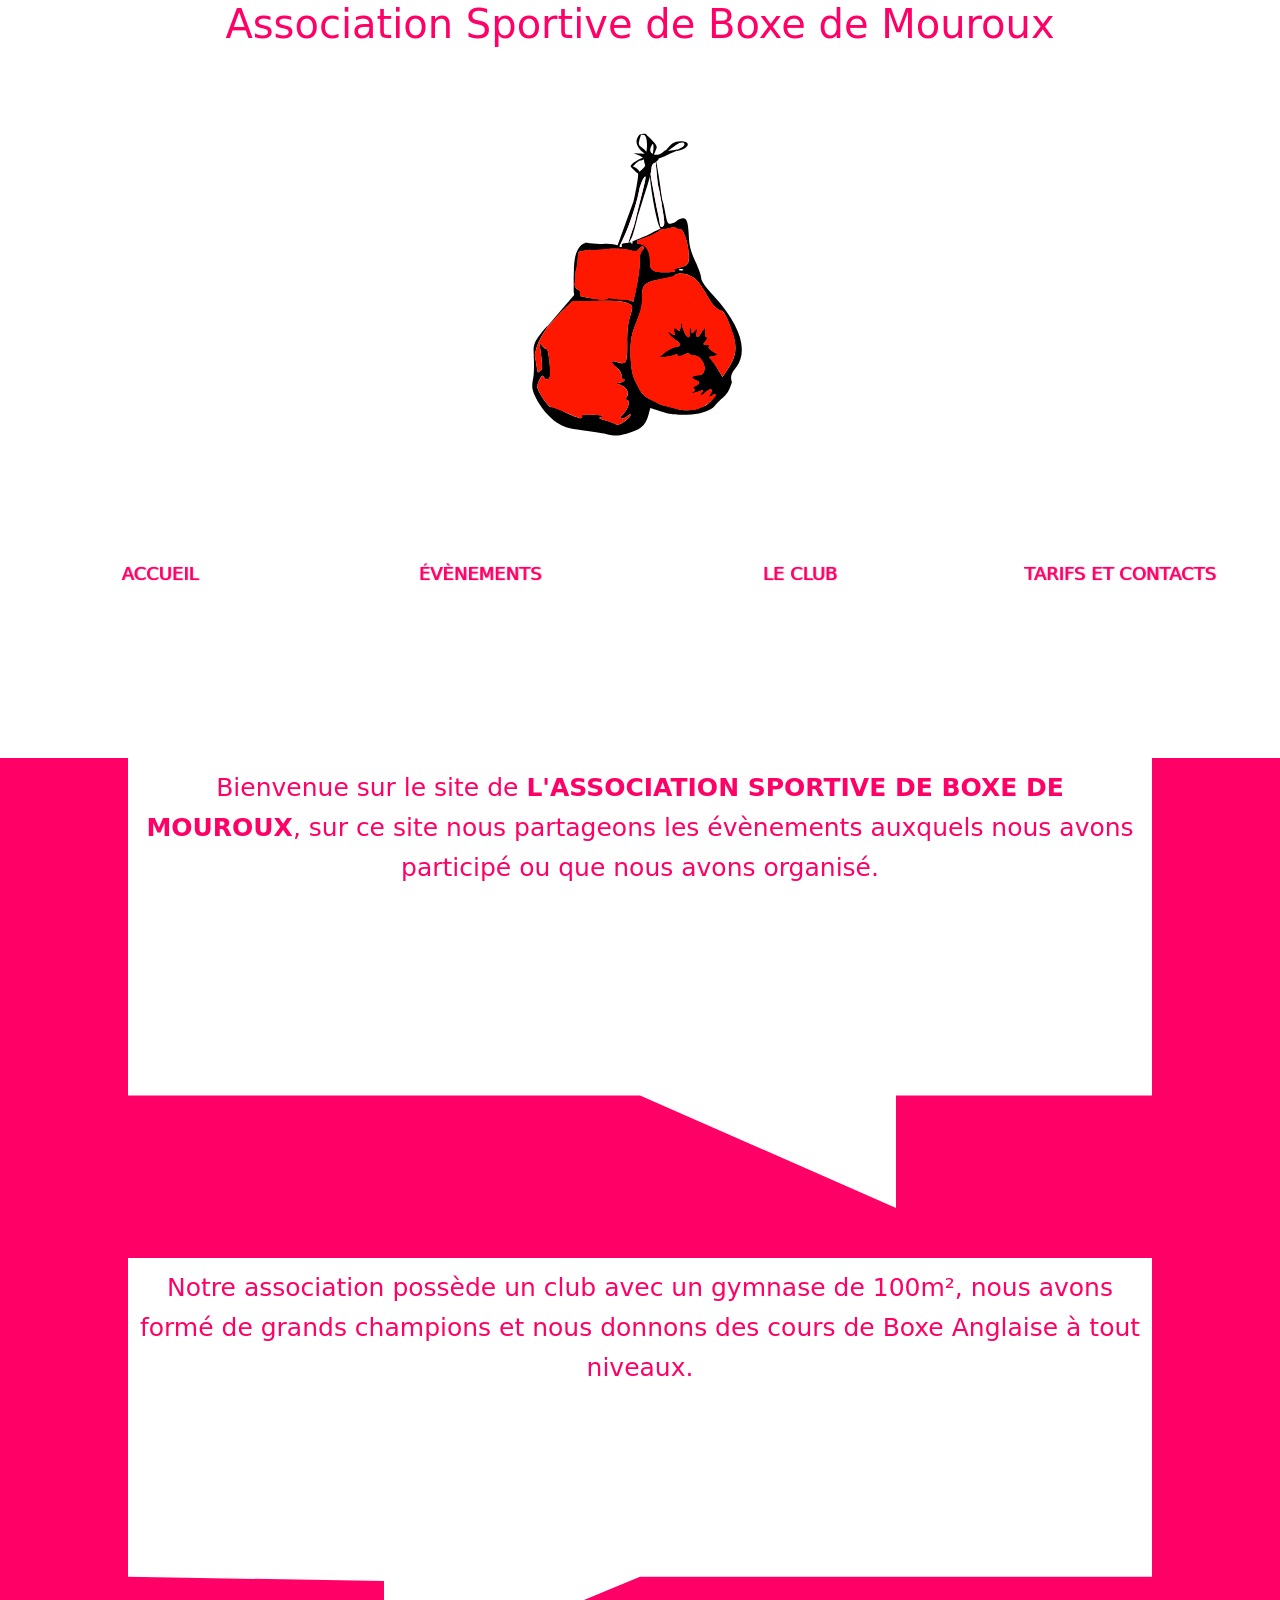
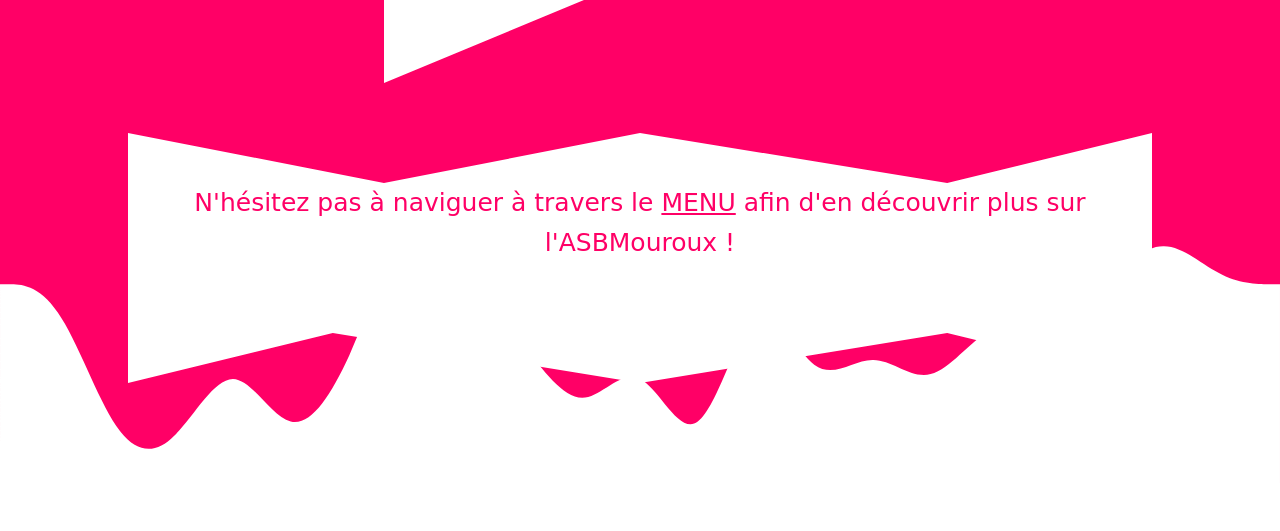
<file: index.html>
<!DOCTYPE HTML>
<html>

<head>
  <meta name="viewport" content="width=device-width, initial-scale=1.0">
  <meta charset='utf-8'>
  <link href='eval1.css' rel='stylesheet'>
  <link rel="preconnect" href="https://fonts.gstatic.com">
  <link href="https://fonts.googleapis.com/css2?family=Yusei+Magic&display=swap" rel="stylesheet">
  <link rel="stylesheet" href="bootstrap.min.css">


  <title> Association SBM </title>
  <meta name='description'
    content="bienvenue sur le site de l'association de boxe de mouroux, ici tu trouvera toutes les informations relatives à l'association, les evenements, les boxeurs, les tarifs, et le club de boxe anglaise">
</head>

<body>
  <div class='titrelogo'>
    <h1> Association Sportive de Boxe de Mouroux </h1>
  </div>
  <br>
  <nav>
    <ul class="menu" id='menu'>
      <li class="acc"> <a href='index.html'>Accueil</a></li>
      <li class="even"><a href='evenements.html'>évènements</a></li>
      <li class="club"><a href='club.html'>Le club</a></li>
      <li class="contac"><a href='contact.html'>Tarifs et contacts</a></li>
    </ul>
  </nav>
  <br><br>
  <section class="mb-5">
    <p class='para1'>
      Bienvenue sur le site de <strong>l'Association Sportive de Boxe de Mouroux</strong>, sur ce site nous partageons
      les évènements auxquels
      nous avons participé ou que nous avons organisé.
    </p>
    <p class='para2'>
      Notre association possède un club avec un gymnase de 100m², nous avons formé de grands champions et nous donnons
      des cours de Boxe Anglaise à tout niveaux.
    </p>
    <p class='para3'>
      N'hésitez pas à naviguer à travers le <a href='#menu'>menu</a> afin d'en découvrir plus sur l'ASBMouroux !
    </p>
    <div class="espace"></div>
  </section>
</body>

</html>
</file>
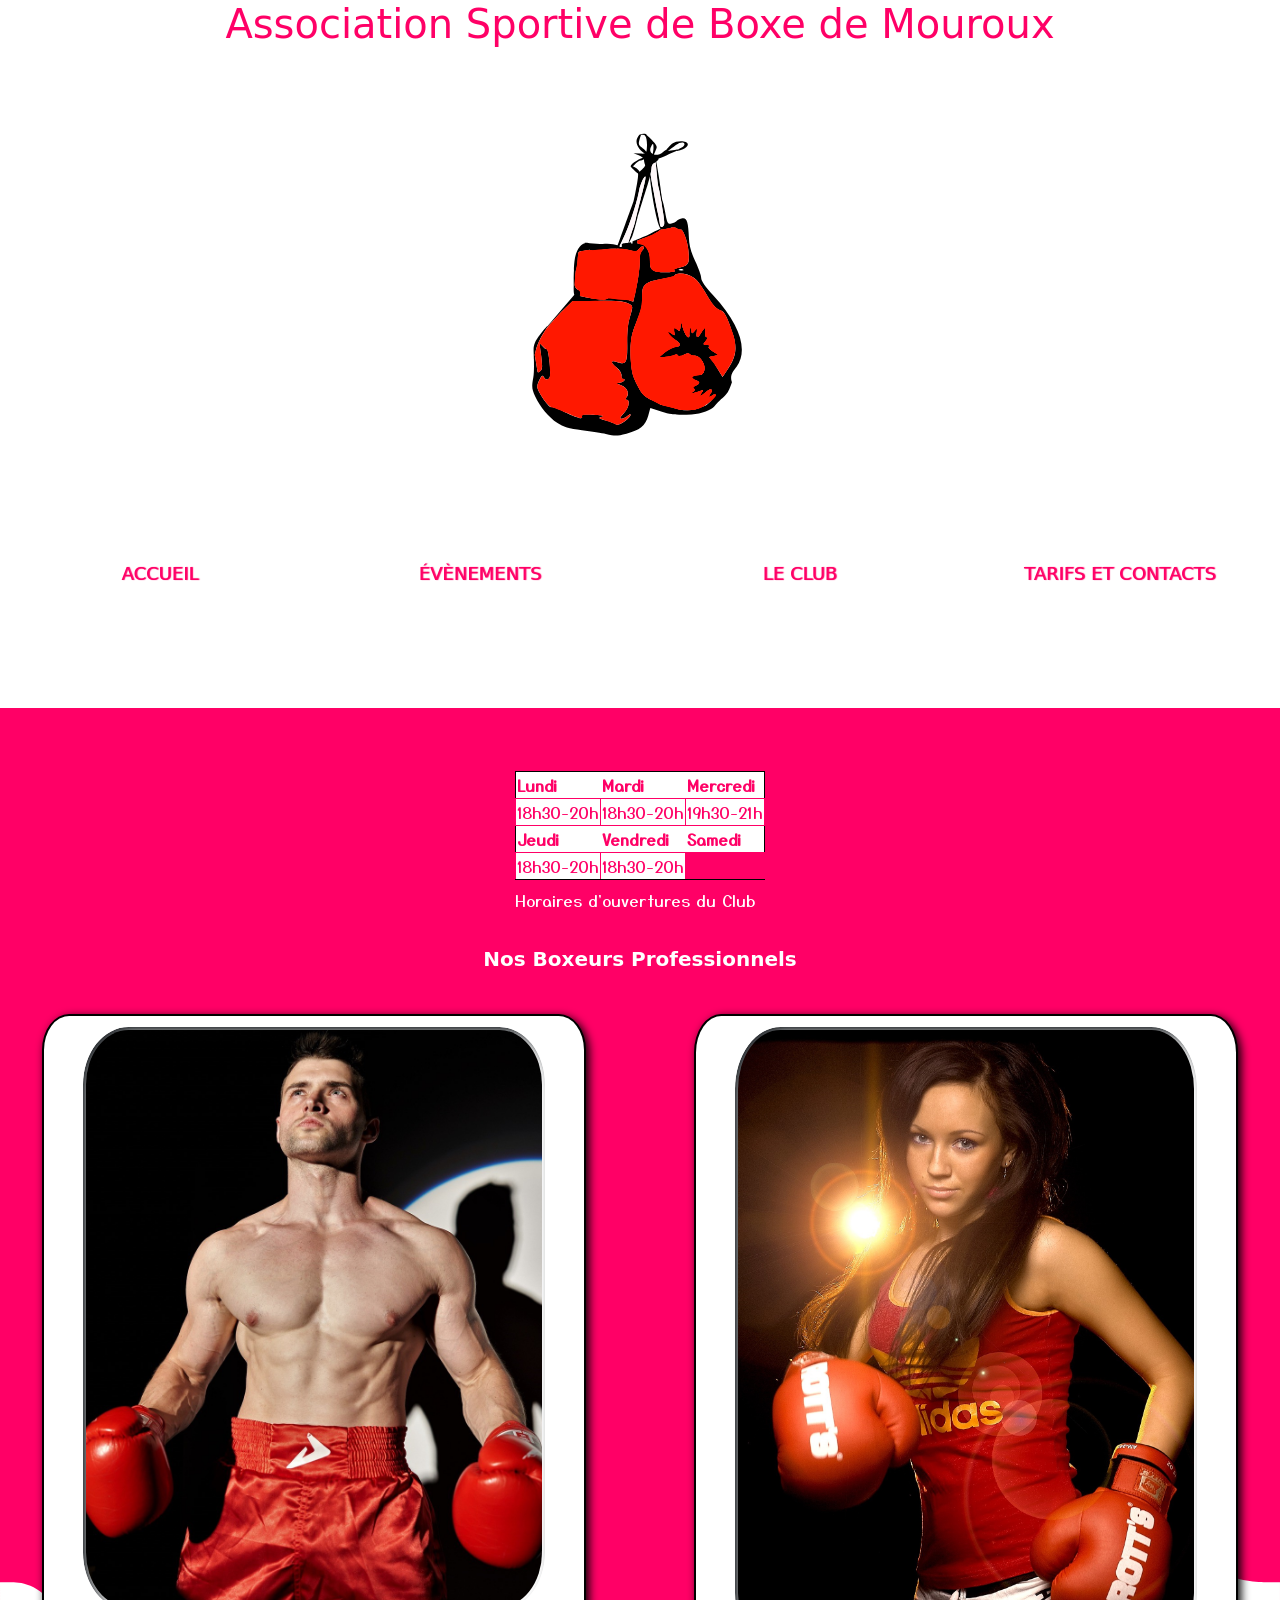
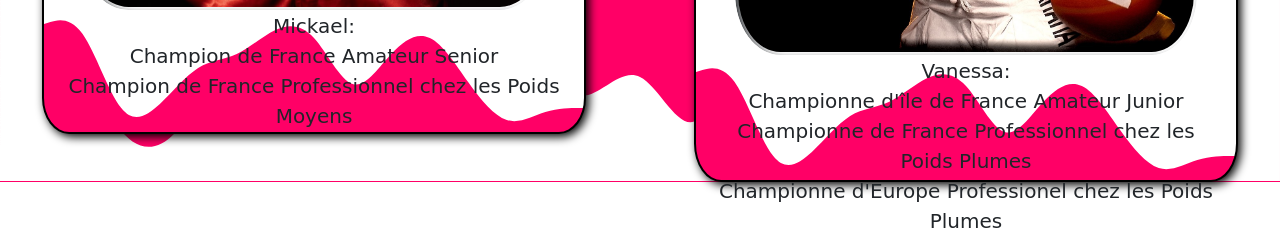
<file: club.html>
<!DOCTYPE HTML>
<html>

<head>
  <meta name="viewport" content="width=device-width, initial-scale=1.0">
  <meta charset='utf-8'>
  <link href='eval1.css' rel='stylesheet'>
  <link rel="preconnect" href="https://fonts.gstatic.com">
  <link href="https://fonts.googleapis.com/css2?family=Yusei+Magic&display=swap" rel="stylesheet">
  <link rel="stylesheet" href="bootstrap.min.css">


  <title> Association SBM </title>
  <meta name='description'
    content=" sur cettz pages tu trouvera nos boxeurs et leurs palmares, plusieurs champions de france de boxe anglaise amateur et professionnel dont vanessa ">
</head>

<body>
  <div class='titrelogo'>
    <h1> Association Sportive de Boxe de Mouroux </h1>
  </div>
  <br>
  <nav>
    <ul class="menu" id='menu'>
      <li class="acc"> <a href='home.html'>Accueil</a></li>
      <li class="even"><a href='evenements.html'>évènements</a></li>
      <li class="club"><a href='club.html'>Le club</a></li>
      <li class="contac"><a href='contact.html'>Tarifs et contacts</a></li>
    </ul>
  </nav>
  <br><br>
  <section class='secclub mb-5'>
    <br>
    <br>
    <div>
      <table class='horaires'>
        <caption class='titretab'>Horaires d'ouvertures du Club</caption>
        <tr>
          <thead>
            <th>Lundi</th>
            <th>Mardi</th>
            <th>Mercredi</th>

          </thead>
          <tbody>
            <td>18h30-20h</td>
            <td>18h30-20h</td>
            <td>19h30-21h</td>

          </tbody>
        </tr>
        <thead>
          <th>Jeudi</th>
          <th>Vendredi</th>
          <th>Samedi</th>

        </thead>
        <tbody>
          <td>18h30-20h</td>
          <td>18h30-20h</td>
          <td class='samedi'></td>

        </tbody>
        <tr>

        </tr>
      </table>
    </div>
    <br>
    <p class='pclub'>
      Nos Boxeurs Professionnels
    </p>
    <div class="row">
      <div class='boxxeur1 col-md-5 mt-4'>
        <img class='boxeur1img img-fluid' src='boxeurss/boxeur1.jpg'>
        <p class='lead'>
          Mickael:
          <br> Champion de France Amateur Senior
          <br> Champion de France Professionnel chez les Poids Moyens
        </p>

      </div>
      <br>
      <div class='boxxeur2 col-md-5 mt-4'>
        <img class='boxeur2img img-fluid' src='boxeurss/boxeur2.jpg'>
        <p class='lead'>
          Vanessa:
          <br> Championne d'île de France Amateur Junior
          <br> Championne de France Professionnel chez les Poids Plumes
          <br> Championne d'Europe Professionel chez les Poids Plumes
        </p>
      </div>
    </div>

  </section>

</body>

</html>
</file>
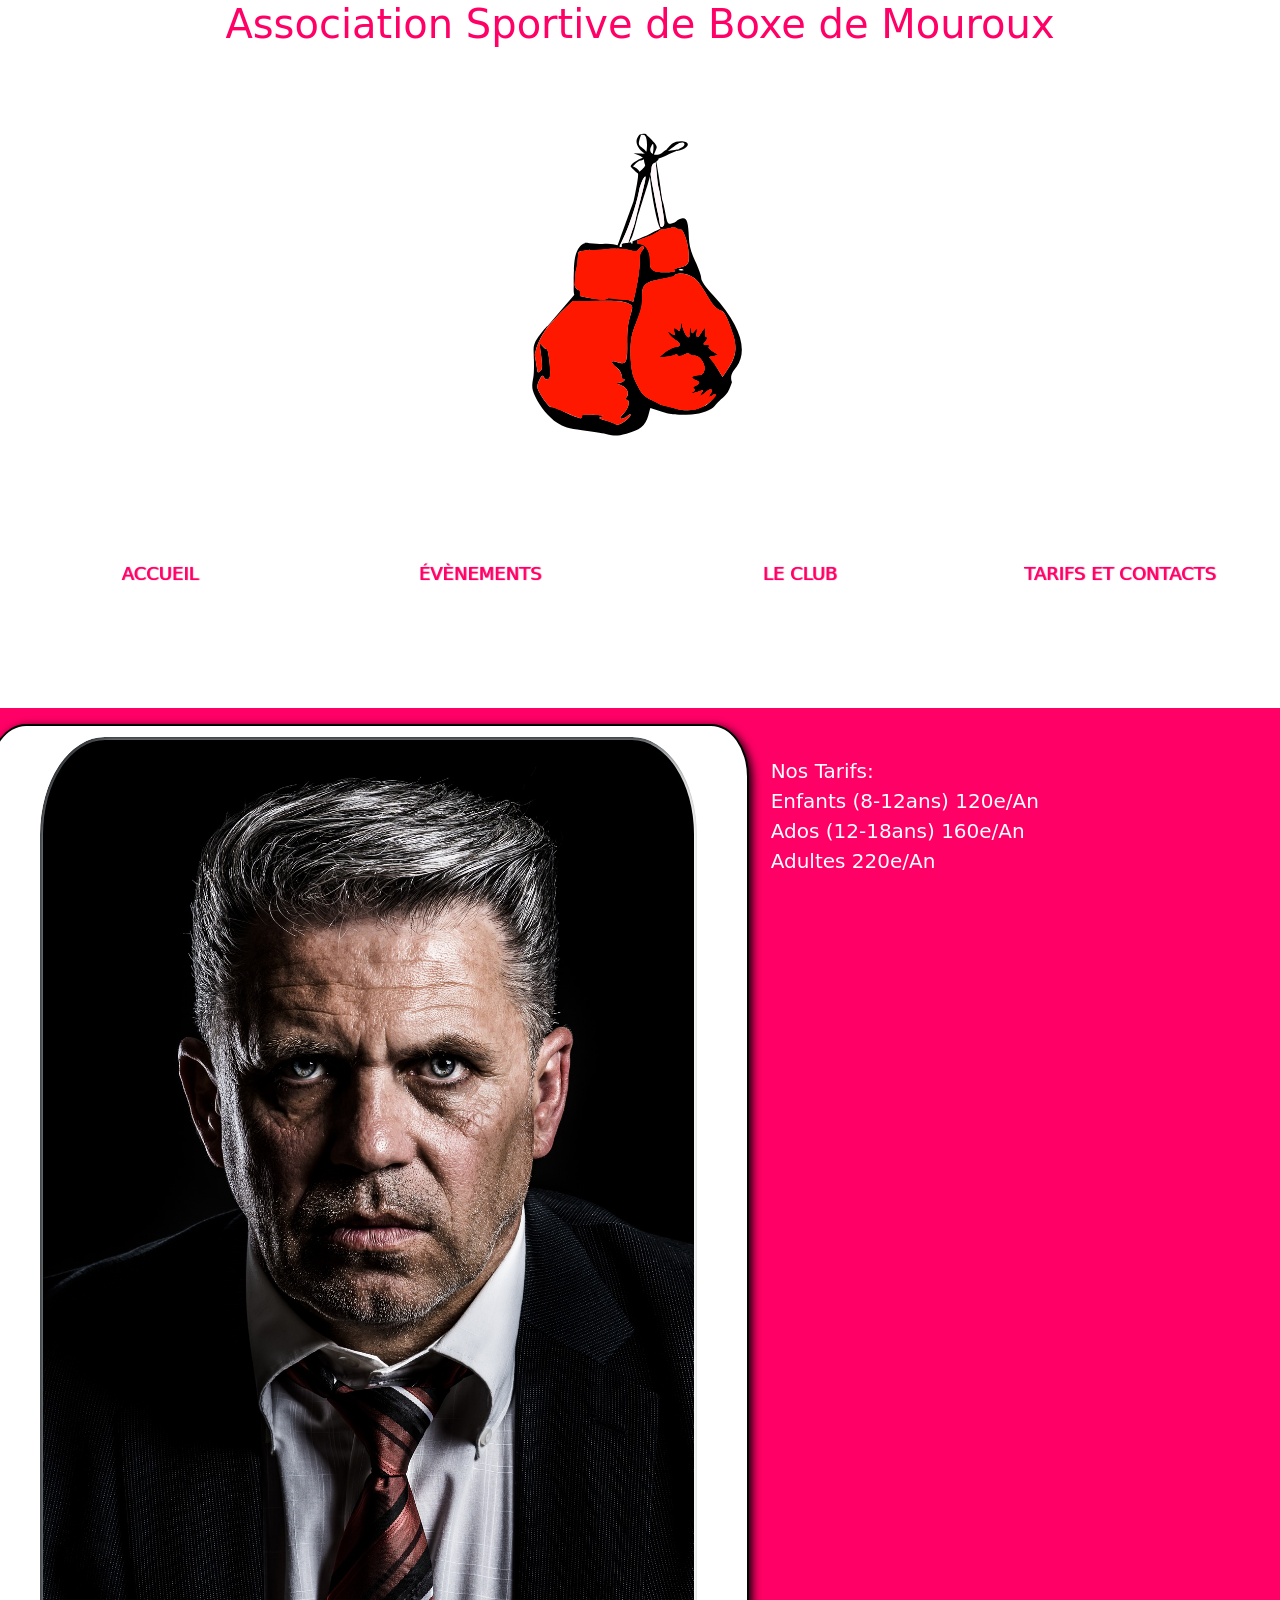
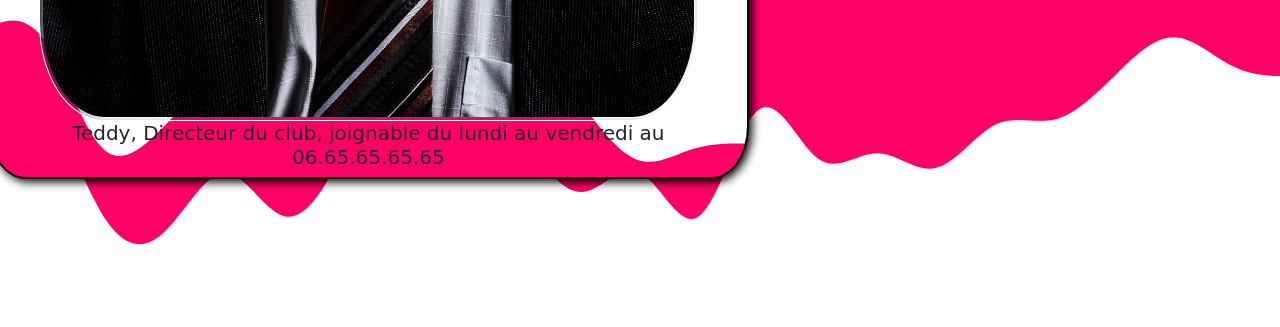
<file: contact.html>
<!DOCTYPE HTML>
<html>

<head>
  <meta name="viewport" content="width=device-width, initial-scale=1.0">
  <meta charset='utf-8'>
  <link href='eval1.css' rel='stylesheet'>
  <link rel="preconnect" href="https://fonts.gstatic.com">
  <link href="https://fonts.googleapis.com/css2?family=Yusei+Magic&display=swap" rel="stylesheet">
  <link rel="stylesheet" href="bootstrap.min.css">


  <title> Association SBM </title>
  <meta name="description"
    content="sur cette page tu trouvera les informations sur les horaires de la salle et le numéro de téléphone du gérant Teddy">
</head>

<body>
  <div class='titrelogo'>
    <h1> Association Sportive de Boxe de Mouroux </h1>
  </div>
  <br>
  <nav>
    <ul class="menu" id='menu'>
      <li class="acc"> <a href='home.html'>Accueil</a></li>
      <li class="even"><a href='evenements.html'>évènements</a></li>
      <li class="club"><a href='club.html'>Le club</a></li>
      <li class="contac"><a href='contact.html'>Tarifs et contacts</a></li>
    </ul>
  </nav>
  <br><br>
  <section class='seccont row mb-5 '>

    <div class='teddy col-md-7 mt-3'>
      <img class='img-fluid teddyimg' src='boxeurss/teddy.jpg'>
      <p class='h5'>Teddy, Directeur du club, joignable du lundi au vendredi au 06.65.65.65.65 </p>

    </div>

    <div class="col-md-5"><br><br>
      <p class="tarifs">
        Nos Tarifs: <br>
        Enfants (8-12ans) 120e/an <br>
        Ados (12-18ans) 160e/an <br>
        Adultes 220e/an <br>

      </p>
    </div><br><br><br><br>
    <div class="espace"></div>


  </section>
</body>

</html>
</file>
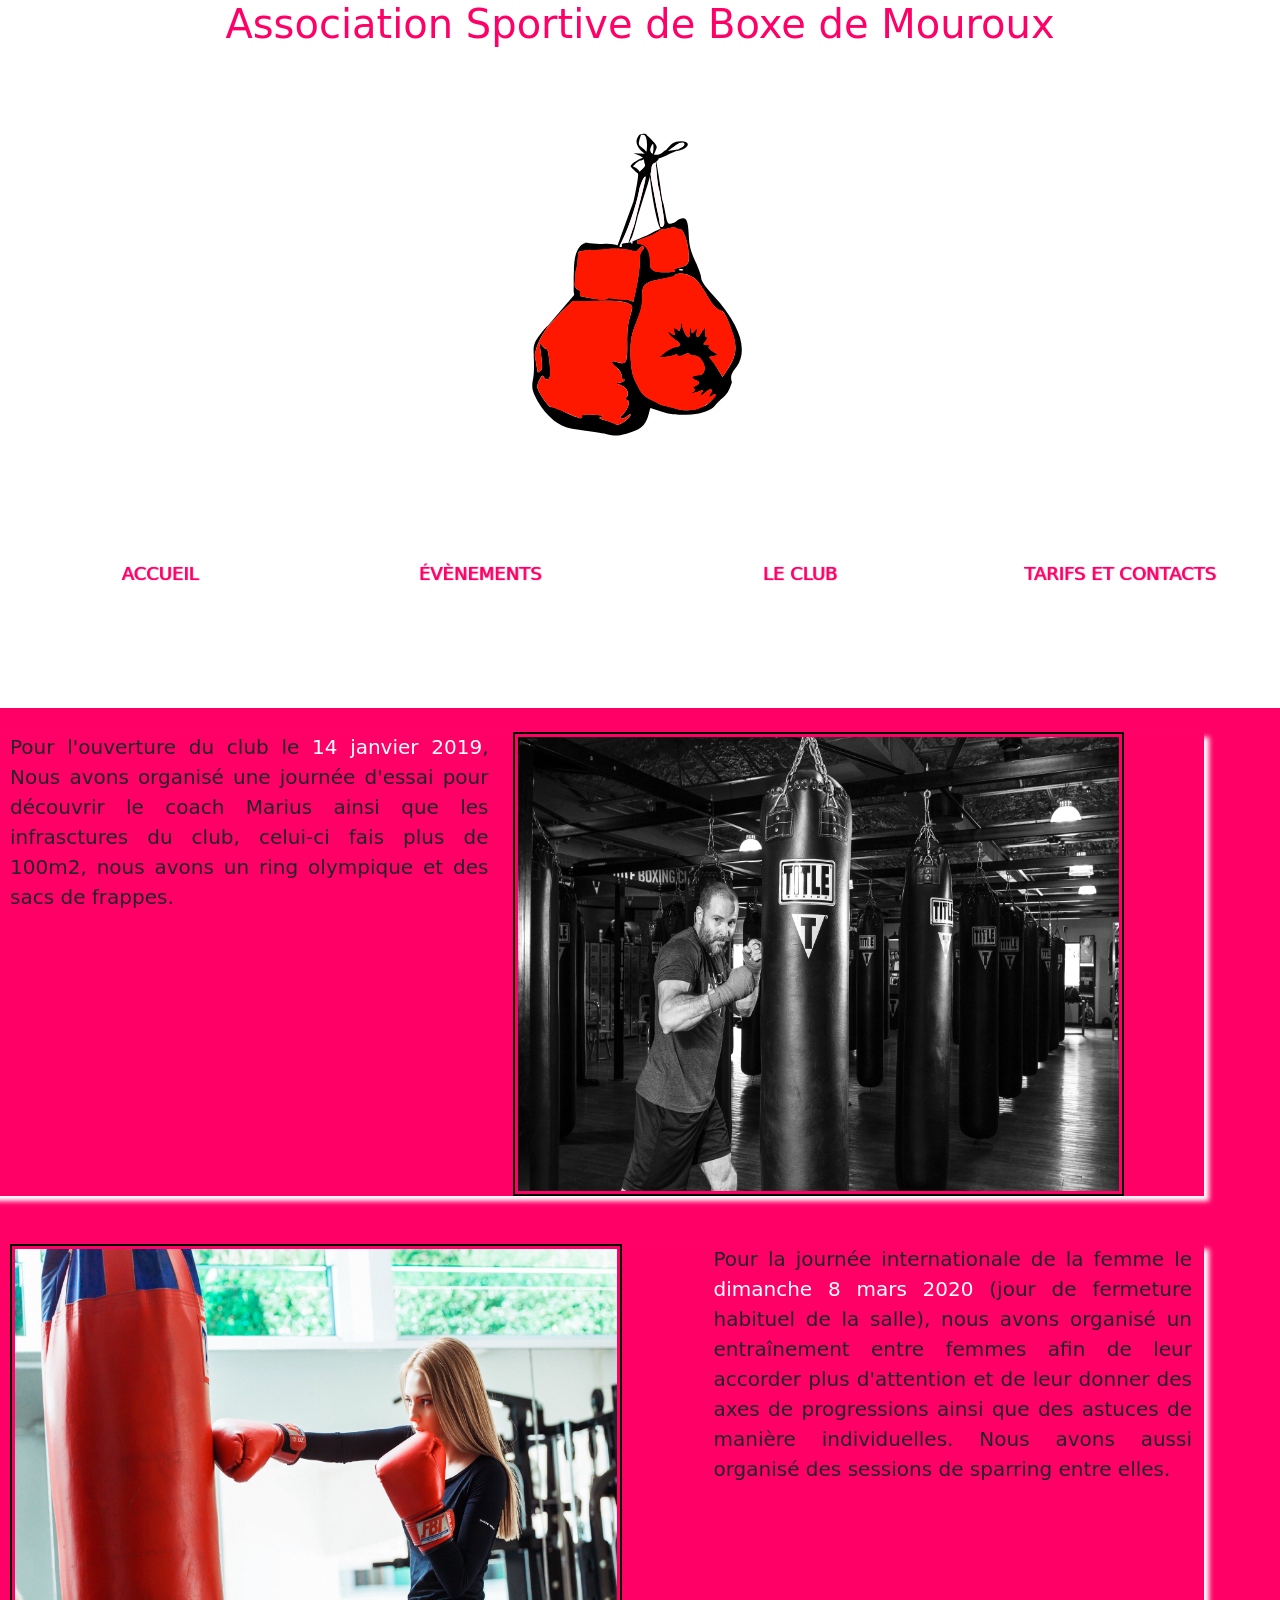
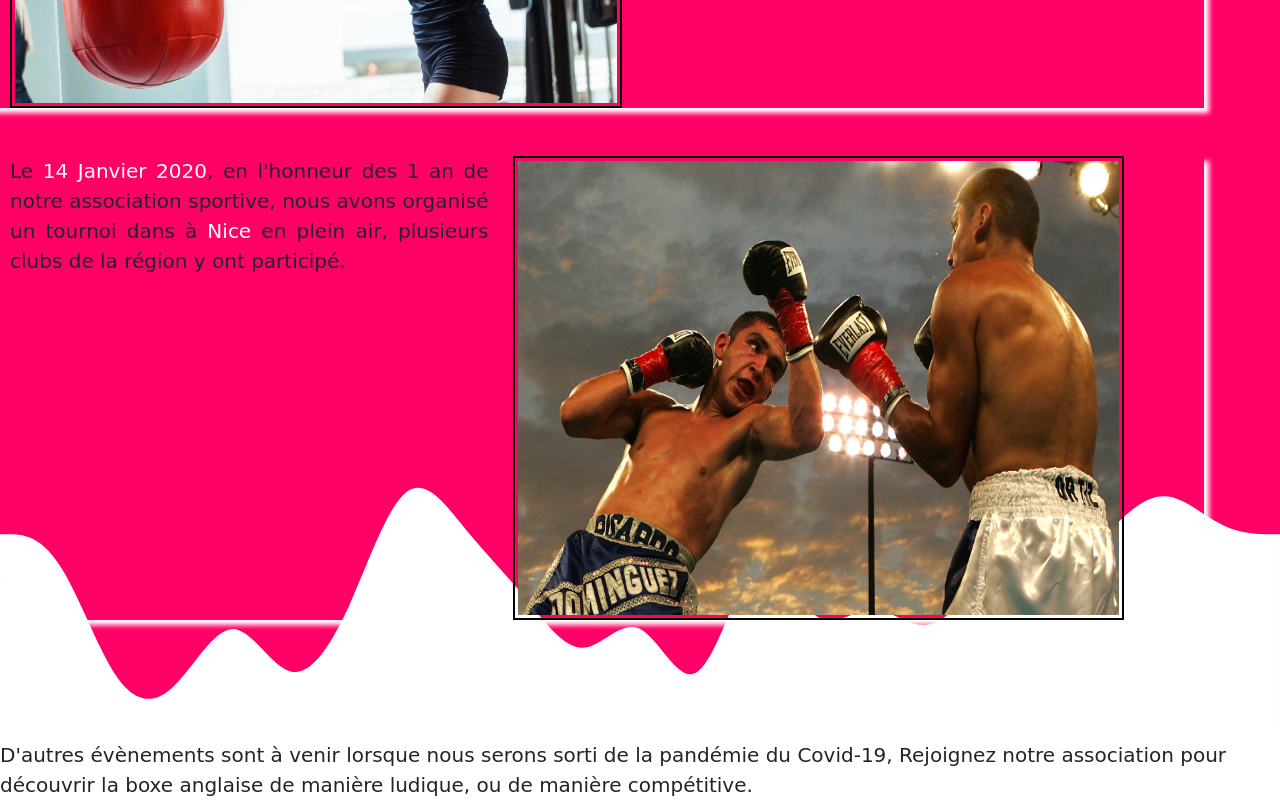
<file: evenements.html>
<!DOCTYPE HTML>
<html>

<head>
  <meta name="viewport" content="width=device-width, initial-scale=1.0">
  <meta charset='utf-8'>
  <link href='eval1.css' rel='stylesheet'>
  <link rel="preconnect" href="https://fonts.gstatic.com">
  <link href="https://fonts.googleapis.com/css2?family=Yusei+Magic&display=swap" rel="stylesheet">
  <link href='bootstrap.min.css' rel='stylesheet'>


  <title> Association SBM </title>
  <meta name="description"
    content="sur cette page tu trouvera les différents evenement organisés par notre association de boxe, dont un concernant la journée de la femme">
</head>

<body>
  <div class='titrelogo'>
    <h1> Association Sportive de Boxe de Mouroux </h1>
  </div>
  <br>
  <nav>
    <ul class="menu" id='menu'>
      <li class="acc"> <a href='home.html'>Accueil</a></li>
      <li class="even"><a href='evenements.html'>évènements</a></li>
      <li class="club"><a href='club.html'>Le club</a></li>
      <li class="contac"><a href='contact.html'>Tarifs et contacts</a></li>
    </ul>
  </nav>
  <br><br>
  <section class='seceve'>
    <br>


    <div class='eve1 row'>
      <div class="col-md-5">
        <p class="lead">
          Pour l'ouverture du club le <span class='tdate'>14 janvier 2019</span>, Nous avons organisé une journée
          d'essai
          pour découvrir le
          coach Marius ainsi que les infrasctures du club, celui-ci fais plus de 100m2, nous avons un ring olympique
          et des sacs de frappes.
        </p>
      </div>
      <div class="col-md-7">
        <img class='image1' src='evenement/boxe4.jpg'>
      </div>
    </div>

    <br><br>
    <div class='eve2 row'>

      <div class="col-md-7">
        <img src='evenement/boxe3.jpg'>
      </div>
      <div class="col-md-5">
        <p class="lead">
          Pour la journée internationale de la femme le <span class='tdate'>dimanche 8 mars 2020</span> (jour de
          fermeture
          habituel de la salle),
          nous avons organisé un entraînement entre femmes afin de leur accorder plus d'attention et de leur donner
          des axes de progressions ainsi que des astuces de manière individuelles. Nous avons aussi organisé des
          sessions
          de sparring entre elles.
        </p>
      </div>
    </div>
    <br><br>
    <div class='eve3 row'>
      <div class="col-md-5">
        <p class="lead">
          Le <span class='tdate'> 14 Janvier 2020</span>, en l'honneur des 1 an de notre association sportive, nous
          avons
          organisé un tournoi
          dans à <span class='tdate'>Nice</span> en plein air, plusieurs clubs de la région y ont participé.
        </p>
      </div>
      <div class="col-md-7">
        <img src='evenement/boxe1.jpg'>
      </div>
    </div>
    <br><br><br><br><br>
    <div>
      <p class="lead">D'autres évènements sont à venir lorsque nous serons sorti de la pandémie du Covid-19,
        Rejoignez
        notre
        association pour découvrir la boxe anglaise de manière ludique, ou de manière compétitive.
      </p>
    </div>




  </section>
</body>

</html>
</file>
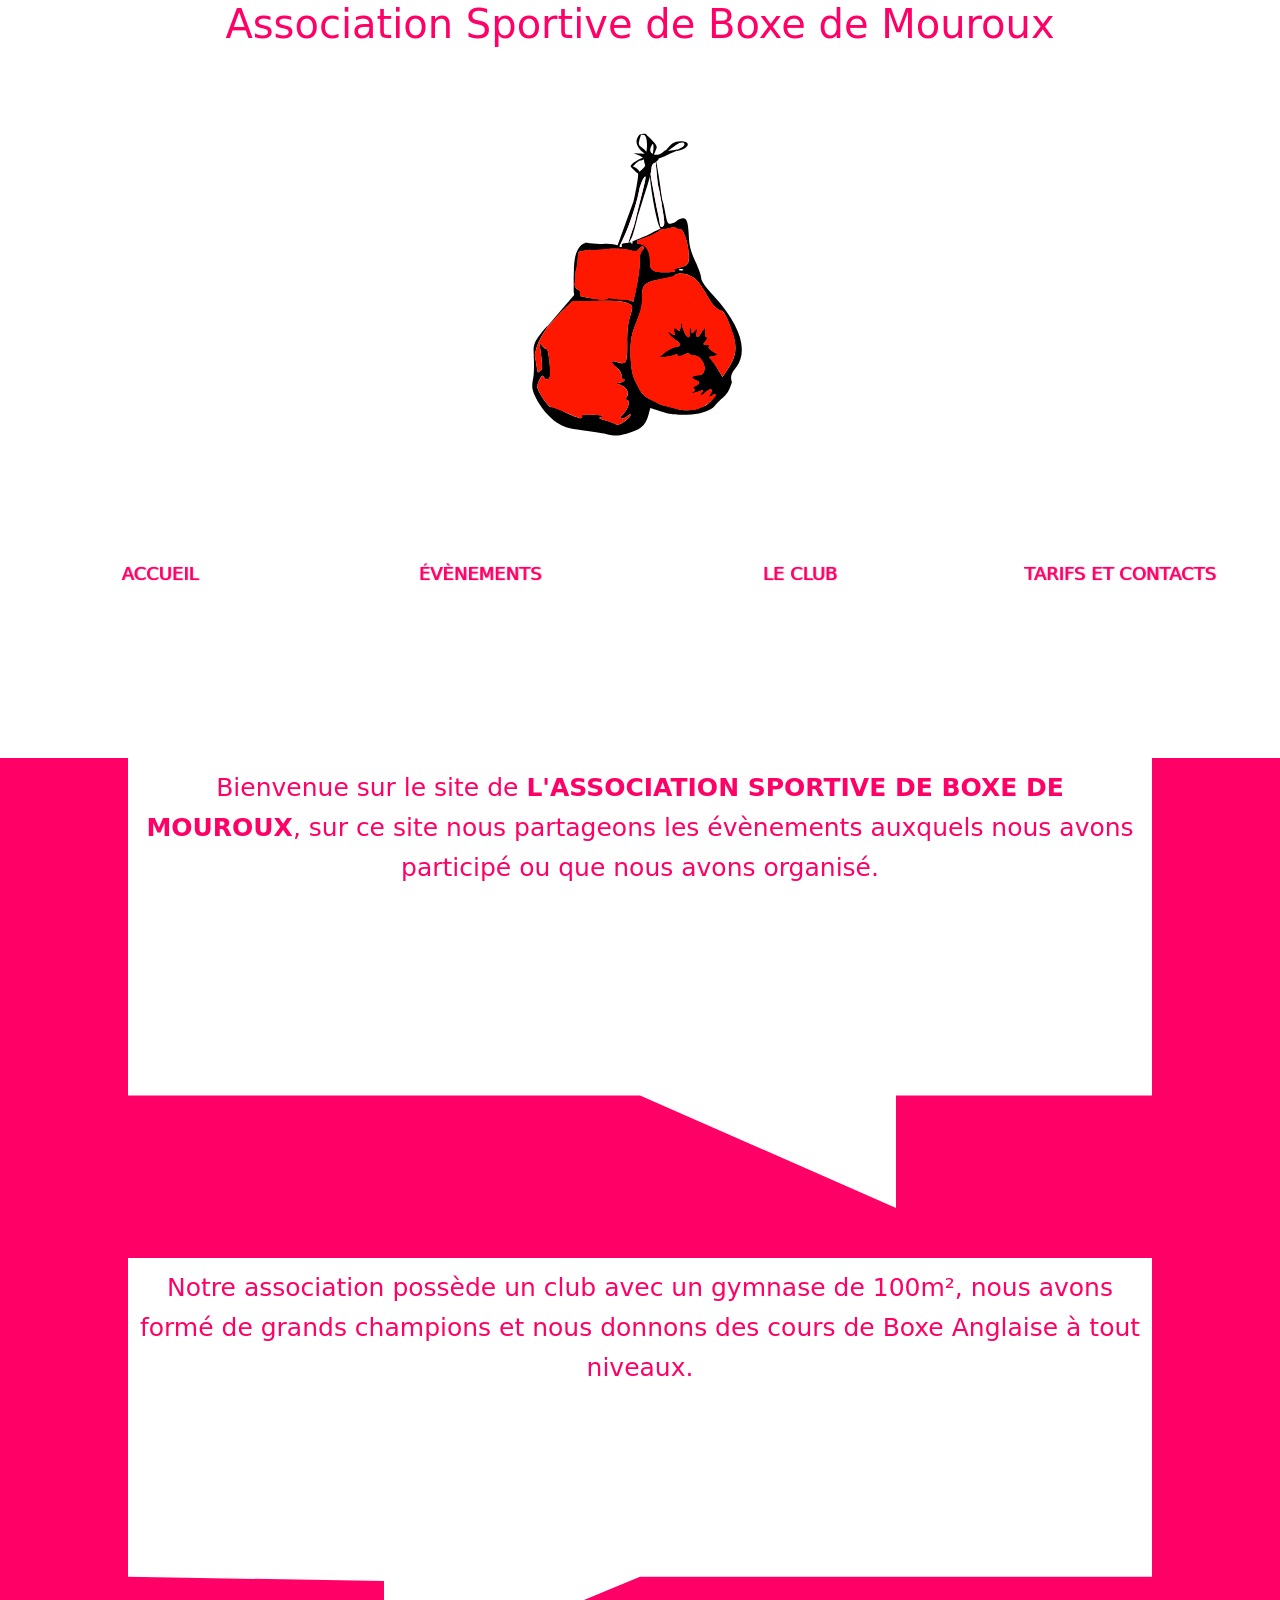
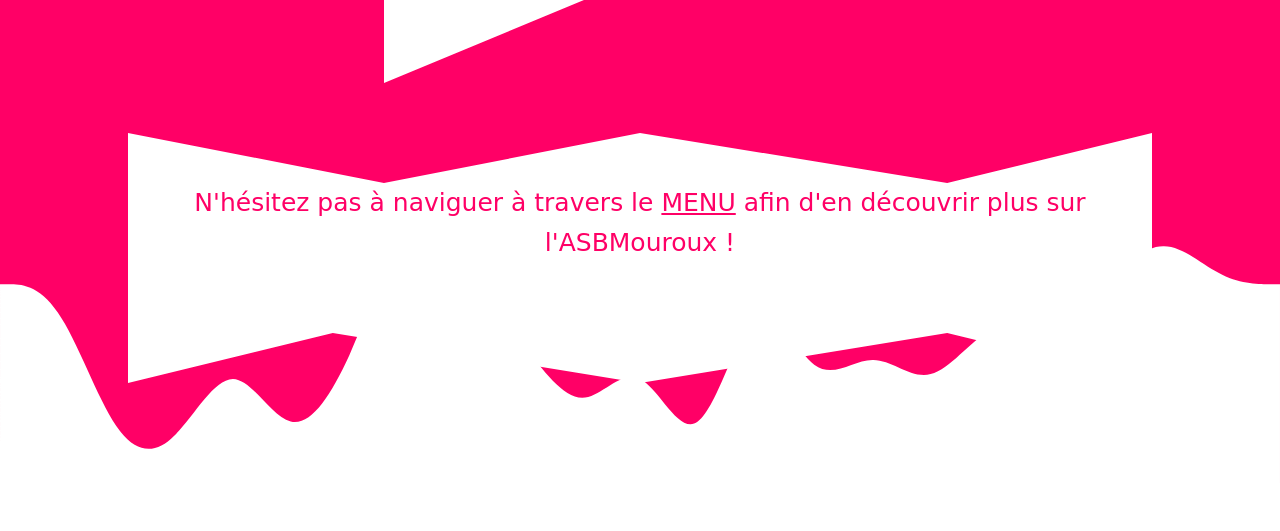
<file: home.html>
<!DOCTYPE HTML>
<html>

<head>
  <meta name="viewport" content="width=device-width, initial-scale=1.0">
  <meta charset='utf-8'>
  <link href='eval1.css' rel='stylesheet'>
  <link rel="preconnect" href="https://fonts.gstatic.com">
  <link href="https://fonts.googleapis.com/css2?family=Yusei+Magic&display=swap" rel="stylesheet">
  <link rel="stylesheet" href="bootstrap.min.css">


  <title> Association SBM </title>
  <meta name='description'
    content="bienvenue sur le site de l'association de boxe de mouroux, ici tu trouvera toutes les informations relatives à l'association, les evenements, les boxeurs, les tarifs, et le club de boxe anglaise">
</head>

<body>
  <div class='titrelogo'>
    <h1> Association Sportive de Boxe de Mouroux </h1>
  </div>
  <br>
  <nav>
    <ul class="menu" id='menu'>
      <li class="acc"> <a href='home.html'>Accueil</a></li>
      <li class="even"><a href='evenements.html'>évènements</a></li>
      <li class="club"><a href='club.html'>Le club</a></li>
      <li class="contac"><a href='contact.html'>Tarifs et contacts</a></li>
    </ul>
  </nav>
  <br><br>
  <section class="mb-5">
    <p class='para1'>
      Bienvenue sur le site de <strong>l'Association Sportive de Boxe de Mouroux</strong>, sur ce site nous partageons
      les évènements auxquels
      nous avons participé ou que nous avons organisé.
    </p>
    <p class='para2'>
      Notre association possède un club avec un gymnase de 100m², nous avons formé de grands champions et nous donnons
      des cours de Boxe Anglaise à tout niveaux.
    </p>
    <p class='para3'>
      N'hésitez pas à naviguer à travers le <a href='#menu'>menu</a> afin d'en découvrir plus sur l'ASBMouroux !
    </p>
    <div class="espace"></div>
  </section>
</body>

</html>
</file>
<file: eval1.css>
body {
  min-width: 240px;
  font-family: 'Yusei Magic', sans-serif;
}

h1 {
  font-size: 25px;
  text-align: center;

  color: #FF0066;

}

/* espace pour les vagues du bas ne recouvre pas les sections */

.espace {
  height: 100px;
}

/* Page d'accueil */
.titrelogo {

  height: 300px;
  background-image: url('gant.svg');
  background-repeat: no-repeat;
  background-position: center 50px;
}


.menu {

  list-style: none;
  margin-left: 0px;
  padding-left: 0px;
  display: flex;
  flex-direction: column;
  height: 250px;

}

.menu li {

  flex-basis: 25%;
  text-transform: uppercase;
  text-align: center;
  padding-top: 15px;
  color: #FF0066;
  border: 1px solid #FFF;
  border-radius: 100%;
  text-shadow: 1px 0px 1px #FF0066;
}

.menu li a {
  text-decoration: none;
  color: inherit;
}

section {

  background-color: #FF0066;
  position: relative;
  background-image: url('wave.svg');
  background-position: bottom left;
  background-repeat: no-repeat;
}

.para1 {
  color: #FF0066;
  line-height: 25px;
  background-color: #FFF;
  width: 80%;
  margin: 0px auto;
  margin-top: 50px;
  padding: 10px;
  clip-path: polygon(0% 0%, 100% 0%, 100% 75%, 75% 75%, 75% 100%, 50% 75%, 0% 75%);
  height: 18em;
  text-align: center;


}

.para2 {
  color: #FF0066;
  line-height: 25px;
  background-color: #FFF;
  width: 80%;
  margin: 0px auto;
  margin-top: 50px;
  padding: 10px;
  clip-path: polygon(0% 0%, 100% 0%, 100% 75%, 50% 75%, 25% 100%, 25% 76%, 0% 75%);
  height: 17em;
  text-align: center;

}

.para3 {
  color: #FF0066;
  line-height: 25px;
  background-color: #FFF;
  width: 80%;
  margin: 0px auto;
  margin-top: 50px;

  padding: 10px;
  clip-path: polygon(50% 0%, 80% 20%, 100% 0, 100% 100%, 80% 80%, 50% 100%, 20% 80%, 0 100%, 0 0, 25% 20%);
  height: 10em;
  text-align: center;
  padding-top: 50px;

}


p a {
  text-transform: uppercase;
  color: #FF0066;
}



.acc:hover {
  flex-basis: 30%;
  border: 1px solid #FF0066;
  background-color: #FF0066;
  color: #FFF;

  border-radius: 50%;
}

strong {
  text-transform: uppercase;
}

.even:hover {
  flex-basis: 30%;
  border: 1px solid #FF0066;
  background-color: #FF0066;
  color: #FFF;

  border-radius: 50%;
}

.club:hover {
  flex-basis: 30%;
  border: 1px solid #FF0066;
  background-color: #FF0066;
  color: #FFF;

  border-radius: 50%;
}

.contac:hover {
  flex-basis: 30%;
  border: 1px solid #FF0066;
  background-color: #FF0066;
  color: #FFF;

  border-radius: 50%;
}



.acc:active {
  flex-basis: 30%;
  border: 1px solid #FF0066;
  background-color: #FF0066;
  color: #FFF;
  text-shadow: 0px 1px 10px #FFF;
  border-radius: 50%;
}

.even:active {
  flex-basis: 30%;
  border: 1px solid #FF0066;
  background-color: #FF0066;
  color: #FFF;
  text-shadow: 0px 1px 10px #FFF;
  border-radius: 50%;
}

.club:active {
  flex-basis: 30%;
  border: 1px solid #FF0066;
  background-color: #FF0066;
  color: #FFF;
  text-shadow: 0px 1px 10px #FFF;
  border-radius: 50%;
}

.contac:active {
  flex-basis: 30%;
  border: 1px solid #FF0066;
  background-color: #FF0066;
  color: #FFF;
  text-shadow: 0px 1px 10px #FFF;
  border-radius: 50%;
}

/* Page contact */
.seccont {

  background-image: url('wave.svg');
  background-position: bottom left;
  background-repeat: no-repeat;
}



.presentationteddy {

  color: #000;
  text-align: center;
  margin: 5px;
}

.teddy {
  border: 2px double black;
  margin: 0 auto;
  background-color: #FFF;
  box-shadow: 3px 3px 10px black;
  border-radius: 5%;
  text-align: center;
  margin-top: 10px;
  background-image: url('wave2.svg');
  background-repeat: no-repeat;
  background-position: bottom;

}

.teddyimg {

  border: 1px solid white;
  border-radius: 10%;
  box-shadow: 5px 5px 10px inset;
  margin-top: 10px;

}

.tarifs {
  color: #FFF;
  text-transform: capitalize;
  font-size: 16px;
  padding-left: 10px;
}

/*Page évènements */

img {
  width: 90%;
  height: 10em;
  border: 2px double black;
  padding: 3px;

}

.seceve {
  height: 1625px;
  background-color: #FF0066;
  position: relative;
  background-image: url('wave.svg');
  background-position: bottom left;
  background-repeat: no-repeat;
}

.eve1 {
  width: 95%;
  box-shadow: 5px 5px 5px #FFF;
  padding-left: 10px;
  text-align: justify;
}

.eve2 {
  width: 95%;
  box-shadow: 5px 5px 5px #FFF;
  padding-left: 10px;
  text-align: justify;
}

.eve3 {
  width: 95%;
  box-shadow: 5px 5px 5px #FFF;
  padding-left: 10px;
  text-align: justify;
}

.tdate {
  color: #FFF;
}

.test {
  position: relative;
}

/* page du club */

.horaires {
  border: 1px solid black;
  display: table;
  background-color: #FFF;
  color: #FF0066;
  font-family: 'Yusei Magic', sans-serif;
  margin: 0 auto;
  margin-top: 15px;

}

tbody {
  border: 1px solid black;
}

tbody td {
  border: 1px solid #F06;
}

.titretab {
  color: #FFF;
}

.samedi {
  background-color: #F06;
}

.secclub {

  background-image: url('wave.svg');
  background-position: bottom left;
  background-repeat: no-repeat;
}

.boxxeur1 {
  border: 2px double black;
  height: 38em;
  width: 90%;
  margin: 0 auto;
  background-color: #FFF;
  box-shadow: 3px 3px 10px black;
  border-radius: 5%;
  text-align: center;
  margin-top: 10px;
  background-image: url('wave2.svg');
  background-repeat: no-repeat;
  background-position: bottom;
}

.boxxeur2 {
  border: 2px double black;
  height: 45em;
  width: 90%;
  margin: 0 auto;
  background-color: #FFF;
  box-shadow: 3px 3px 10px black;
  border-radius: 5%;
  text-align: center;
  margin-top: 10px;
  background-image: url('wave2.svg');
  background-repeat: no-repeat;
  background-position: bottom;
}

.boxeur1img {

  border: 1px solid white;
  border-radius: 10%;
  box-shadow: 5px 5px 10px inset;
  margin-top: 10px;

}

.boxeur2img {

  border: 1px solid white;
  border-radius: 10%;
  box-shadow: 5px 5px 10px inset;
  margin-top: 10px;

}

.pclub {
  color: #FFF;
  text-align: center;
  font-size: 20px;
  font-weight: 900;
  text-transform: capitalize;
}

.textmika {
  color: #000;
  text-align: center;
  font-size: 17px;
  font-weight: 900;
  text-transform: capitalize;
}

.textvanessa {
  color: #000;
  text-align: center;
  font-size: 17px;
  font-weight: 900;
  text-transform: capitalize;
}

/* traitement des queries */

@media screen and (min-width:450px) {

  /*Commun*/
  .menu li {
    font-size: 25px;
  }

  h1 {
    font-size: 35px;
  }

  .titrelogo {
    background-position: center 70px;
    height: 450px;
  }

  /*Accueil*/
  .para1 {
    font-size: 25px;
    line-height: 40px;
  }

  .para2 {
    font-size: 25px;
    line-height: 40px;
  }

  .para3 {
    font-size: 25px;
    line-height: 40px;
  }



  /* Evènements */
  img {
    height: 17em;
  }



  /* Le club */
  .boxxeur1 {
    height: 45em;
  }

  .boxxeur2 {
    height: 48em;
  }




  /* contact */



  .tarifs {
    font-size: 20px;
  }
}



@media screen and (min-width:768px) {
  /*commun*/

  .menu {
    display: inline-flex;
    flex-direction: row;
    height: 100px;
    margin-top: 70px;

    width: 100%;

  }

  .menu li {
    font-size: 18px;
    display: flex;
    align-content: center;
    justify-content: center;
  }


  .acc:hover {
    transition: background 0.5s ease-in-out, color 1s ease-in-out, border 5s;
  }

  .even:hover {
    transition: background 0.5s ease-in-out, color 1s ease-in-out, border 5s;
  }

  .club:hover {
    transition: background 0.5s ease-in-out, color 1s ease-in-out, border 5s;
  }

  .contac:hover {
    transition: background 0.5s ease-in-out, color 1s ease-in-out, border 5s;
  }


  /*Evenements*/

  img {
    height: 25em;
  }


  /* Le club */




  /* contact */



  .tarifs {
    font-size: 20px;
  }
}

@media screen and (min-width:950px) {

  /*Evenement*/
  img {
    height: 29em;
  }



  /* Le club */



  /* contact */



  .tarifs {
    font-size: 20px;
  }
}

@media screen and (min-width:1035px) {

  /*Evenement*/



  .tarifs {
    font-size: 20px;
  }
}
</file>
